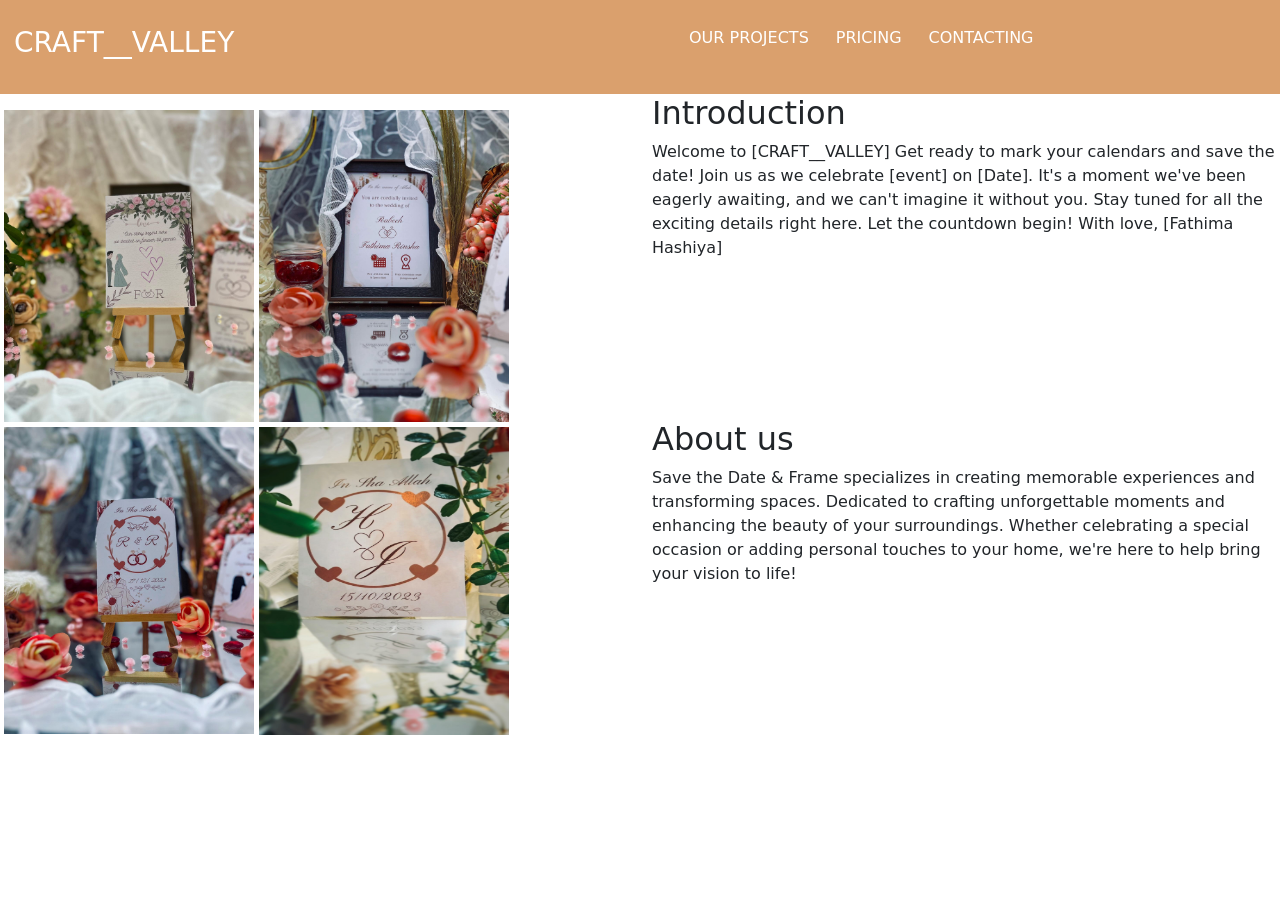
<file: 1.html>
<!DOCTYPE html>
<html lang="en">
<head>
    <link href="hi.Css" type="text/css" rel="stylesheet">
    <meta charset="UTF-8">
    <meta name="viewport" content="width=device-width, initial-scale=1.0">
    <title>CRAFT__VALLEY</title>
    <link rel="icon" href="img.jpg">
    <link href="https://cdn.jsdelivr.net/npm/bootstrap@5.3.2/dist/css/bootstrap.min.css" rel="stylesheet" integrity="sha384-T3c6CoIi6uLrA9TneNEoa7RxnatzjcDSCmG1MXxSR1GAsXEV/Dwwykc2MPK8M2HN" crossorigin="anonymous">
</head>
<body>
    <header class="background">
        <div class="row  text-white" >
            <div class="col-md-6  p-3 pl-5" >
                <h3 class="color">CRAFT__VALLEY</h3>
            </div>
            <div class="col-md-6">
                <nav class="navbar navbar-expand-lg ">
                    <div class="container-fluid background ">
                      <a class="navbar-brand" href="#"></a>
                      <button class="navbar-toggler" type="button" data-bs-toggle="collapse" data-bs-target="#navbarSupportedContent" aria-controls="navbarSupportedContent" aria-expanded="false" aria-label="Toggle navigation">
                        <span class="navbar-toggler-icon"></span>
                      </button>
                      <div class="collapse navbar-collapse " id="navbarSupportedContent">
                        <ul class="navbar-nav me-auto mb-2 mb-lg-0 ">
                          <li class="nav-item">
                            <a class="nav-link active text-white"  aria-current="page" href="2.html">OUR PROJECTS</a>
                          </li>
                          <li class="nav-item">
                            <a class="nav-link active text-white" aria-current="page" href="3.html">PRICING</a>
                          </li>
                          <li class="nav-item">
                            <a class="nav-link active  text-white " aria-current="page" href="4.html">CONTACTING</a>
                          </li>
                        </ul>
                      </div>
                    </div>
                  </nav>
            </div>
        </div>
    </header>
    <div class="row " >
      <div class="col-md-6  p-3 pl-5" >
          <img src="hel.jpg" alt="" width="250px" height="312.5px">
          <img src="good.jpg" alt="" width="250px" height="312.5px">
          <img class="spa" src="b.jpg" alt="" width="250px" height="312px.">
          <img class="spa" src="c.jpg" alt="" width="250px" height="312.5px">
      </div>
      <div class="col-md-6">
        <h2>Introduction</h2>
        <p class="margine-bottom">Welcome to [CRAFT__VALLEY]

          Get ready to mark your calendars and save the date!
          
          Join us as we celebrate [event] on [Date]. It's a moment we've been eagerly awaiting, and we can't imagine it without you.
          
          Stay tuned for all the exciting details right here. Let the countdown begin!
          
          With love,
          
          [Fathima Hashiya]
        </p>

       <h2>About us</h2>
       <p>Save the Date & Frame specializes in creating memorable experiences and transforming spaces. Dedicated to crafting unforgettable moments and enhancing the beauty of your surroundings. Whether celebrating a special occasion or adding personal touches to your home, we're here to help bring your vision to life!

       </p>
      </div>
      
      
    </div> 
    <script src="https://cdn.jsdelivr.net/npm/bootstrap@5.3.2/dist/js/bootstrap.bundle.min.js" integrity="sha384-C6RzsynM9kWDrMNeT87bh95OGNyZPhcTNXj1NW7RuBCsyN/o0jlpcV8Qyq46cDfL" crossorigin="anonymous"></script>
    <script src="https://cdn.jsdelivr.net/npm/@popperjs/core@2.11.8/dist/umd/popper.min.js" integrity="sha384-I7E8VVD/ismYTF4hNIPjVp/Zjvgyol6VFvRkX/vR+Vc4jQkC+hVqc2pM8ODewa9r" crossorigin="anonymous"></script>
    <script src="https://cdn.jsdelivr.net/npm/bootstrap@5.3.2/dist/js/bootstrap.min.js" integrity="sha384-BBtl+eGJRgqQAUMxJ7pMwbEyER4l1g+O15P+16Ep7Q9Q+zqX6gSbd85u4mG4QzX+" crossorigin="anonymous"></script>
    
</body>
</html>
</file>
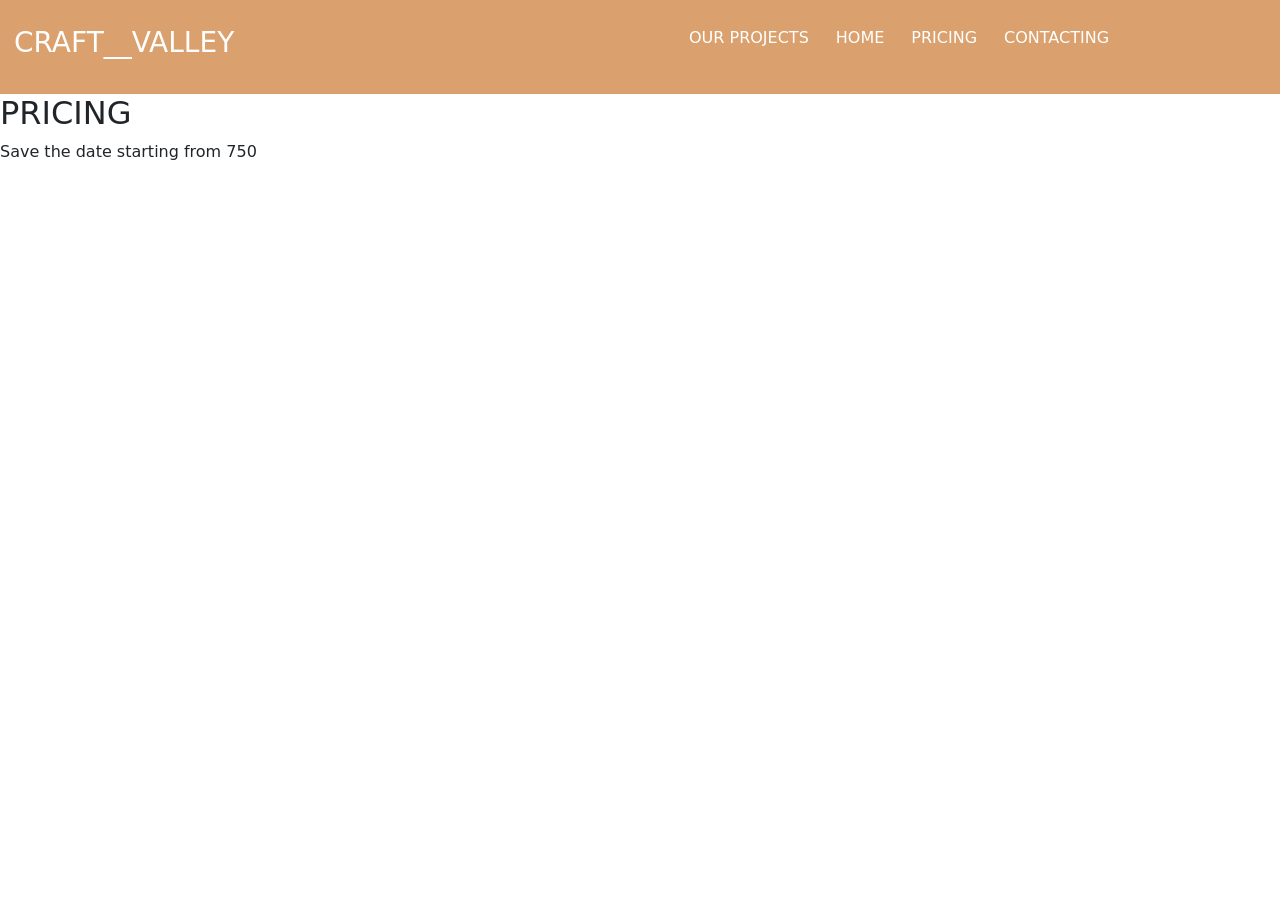
<file: 2index.html>
<!DOCTYPE html>
<html lang="en">
<head>
    <link href="hi.Css" type="text/css" rel="stylesheet">
    <meta charset="UTF-8">
    <meta name="viewport" content="width=device-width, initial-scale=1.0">
    <title>CRAFT__VALLEY.PRICING</title>
    <link rel="icon" href="img.jpg">
    <link href="https://cdn.jsdelivr.net/npm/bootstrap@5.3.2/dist/css/bootstrap.min.css" rel="stylesheet" integrity="sha384-T3c6CoIi6uLrA9TneNEoa7RxnatzjcDSCmG1MXxSR1GAsXEV/Dwwykc2MPK8M2HN" crossorigin="anonymous">
</head>
<body>
    <header class="background">
        <div class="row  text-white" >
            <div class="col-md-6  p-3 pl-5" >
                <h3 class="color">CRAFT__VALLEY</h3>
            </div>
            <div class="col-md-6">
                <nav class="navbar navbar-expand-lg ">
                    <div class="container-fluid background ">
                      <a class="navbar-brand" href="#"></a>
                      <button class="navbar-toggler" type="button" data-bs-toggle="collapse" data-bs-target="#navbarSupportedContent" aria-controls="navbarSupportedContent" aria-expanded="false" aria-label="Toggle navigation">
                        <span class="navbar-toggler-icon"></span>
                      </button>
                      <div class="collapse navbar-collapse " id="navbarSupportedContent">
                        <ul class="navbar-nav me-auto mb-2 mb-lg-0 ">
                          <li class="nav-item">
                            <a class="nav-link active text-white"  aria-current="page" href="2.html">OUR PROJECTS</a>
                          </li>
                          <li class="nav-item">
                            <a class="nav-link active text-white"  aria-current="page" href="1.html">HOME</a>
                          </li>
                          <li class="nav-item">
                            <a class="nav-link active text-white" aria-current="page" href="3.html">PRICING</a>
                          </li>
                          <li class="nav-item">
                            <a class="nav-link active  text-white " aria-current="page" href="4.html">CONTACTING</a>
                          </li>
                        </ul>
                      </div>
                    </div>
                  </nav>
            </div>
        </div>
    </header> 
    <h2>PRICING</h2>
    <p>Save the date starting from 750</p>



    <script src="https://cdn.jsdelivr.net/npm/bootstrap@5.3.2/dist/js/bootstrap.bundle.min.js" integrity="sha384-C6RzsynM9kWDrMNeT87bh95OGNyZPhcTNXj1NW7RuBCsyN/o0jlpcV8Qyq46cDfL" crossorigin="anonymous"></script>
    <script src="https://cdn.jsdelivr.net/npm/@popperjs/core@2.11.8/dist/umd/popper.min.js" integrity="sha384-I7E8VVD/ismYTF4hNIPjVp/Zjvgyol6VFvRkX/vR+Vc4jQkC+hVqc2pM8ODewa9r" crossorigin="anonymous"></script>
    <script src="https://cdn.jsdelivr.net/npm/bootstrap@5.3.2/dist/js/bootstrap.min.js" integrity="sha384-BBtl+eGJRgqQAUMxJ7pMwbEyER4l1g+O15P+16Ep7Q9Q+zqX6gSbd85u4mG4QzX+" crossorigin="anonymous"></script>
</body>
</html>
</file>
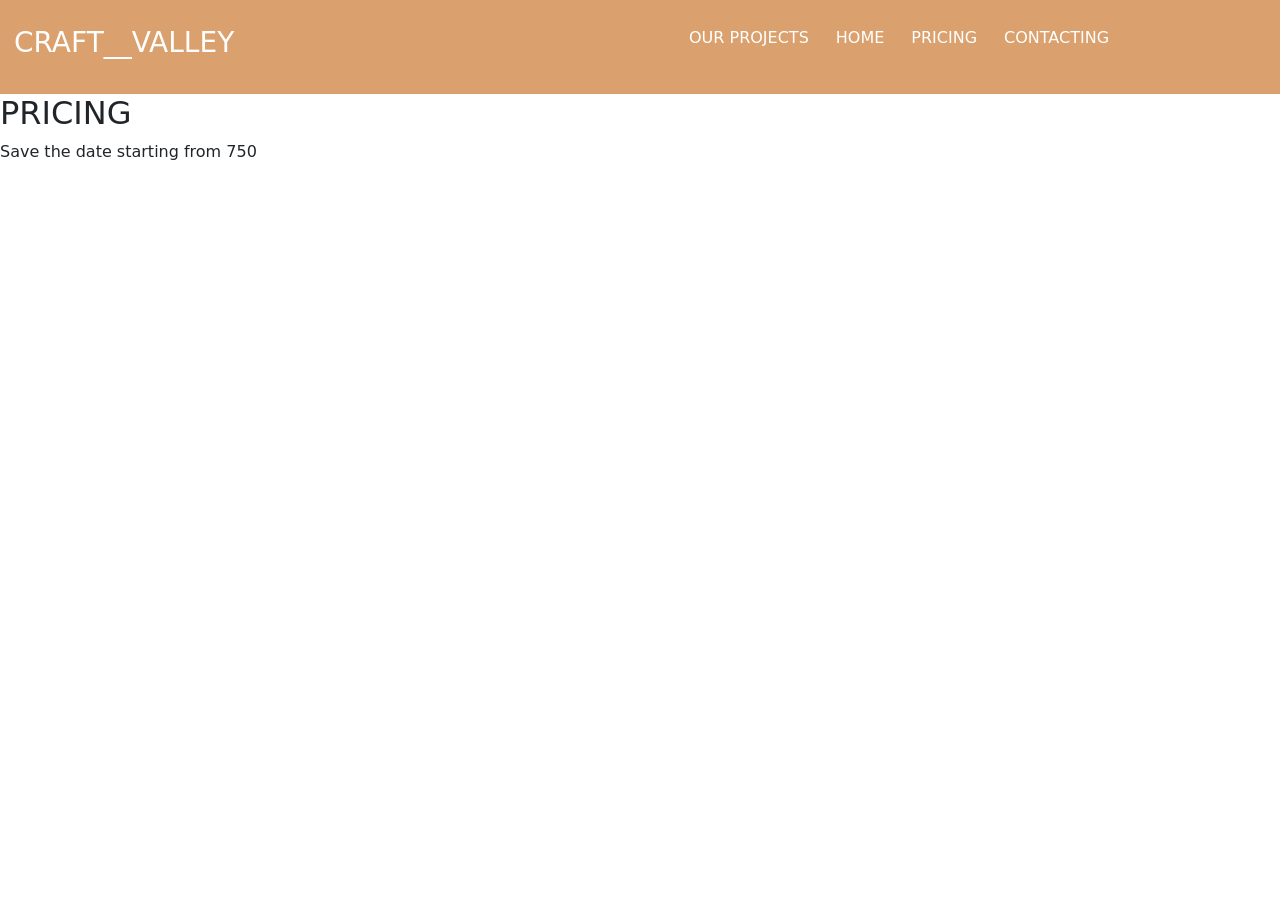
<file: 3.html>
<!DOCTYPE html>
<html lang="en">
<head>
    <link href="hi.Css" type="text/css" rel="stylesheet">
    <meta charset="UTF-8">
    <meta name="viewport" content="width=device-width, initial-scale=1.0">
    <title>CRAFT__VALLEY.PRICING</title>
    <link rel="icon" href="img.jpg">
    <link href="https://cdn.jsdelivr.net/npm/bootstrap@5.3.2/dist/css/bootstrap.min.css" rel="stylesheet" integrity="sha384-T3c6CoIi6uLrA9TneNEoa7RxnatzjcDSCmG1MXxSR1GAsXEV/Dwwykc2MPK8M2HN" crossorigin="anonymous">
</head>
<body>
    <header class="background">
        <div class="row  text-white" >
            <div class="col-md-6  p-3 pl-5" >
                <h3 class="color">CRAFT__VALLEY</h3>
            </div>
            <div class="col-md-6">
                <nav class="navbar navbar-expand-lg ">
                    <div class="container-fluid background ">
                      <a class="navbar-brand" href="#"></a>
                      <button class="navbar-toggler" type="button" data-bs-toggle="collapse" data-bs-target="#navbarSupportedContent" aria-controls="navbarSupportedContent" aria-expanded="false" aria-label="Toggle navigation">
                        <span class="navbar-toggler-icon"></span>
                      </button>
                      <div class="collapse navbar-collapse " id="navbarSupportedContent">
                        <ul class="navbar-nav me-auto mb-2 mb-lg-0 ">
                          <li class="nav-item">
                            <a class="nav-link active text-white"  aria-current="page" href="2.html">OUR PROJECTS</a>
                          </li>
                          <li class="nav-item">
                            <a class="nav-link active text-white"  aria-current="page" href="1.html">HOME</a>
                          </li>
                          <li class="nav-item">
                            <a class="nav-link active text-white" aria-current="page" href="3.html">PRICING</a>
                          </li>
                          <li class="nav-item">
                            <a class="nav-link active  text-white " aria-current="page" href="4.html">CONTACTING</a>
                          </li>
                        </ul>
                      </div>
                    </div>
                  </nav>
            </div>
        </div>
    </header> 
    <h2>PRICING</h2>
    <p>Save the date starting from 750</p>



    <script src="https://cdn.jsdelivr.net/npm/bootstrap@5.3.2/dist/js/bootstrap.bundle.min.js" integrity="sha384-C6RzsynM9kWDrMNeT87bh95OGNyZPhcTNXj1NW7RuBCsyN/o0jlpcV8Qyq46cDfL" crossorigin="anonymous"></script>
    <script src="https://cdn.jsdelivr.net/npm/@popperjs/core@2.11.8/dist/umd/popper.min.js" integrity="sha384-I7E8VVD/ismYTF4hNIPjVp/Zjvgyol6VFvRkX/vR+Vc4jQkC+hVqc2pM8ODewa9r" crossorigin="anonymous"></script>
    <script src="https://cdn.jsdelivr.net/npm/bootstrap@5.3.2/dist/js/bootstrap.min.js" integrity="sha384-BBtl+eGJRgqQAUMxJ7pMwbEyER4l1g+O15P+16Ep7Q9Q+zqX6gSbd85u4mG4QzX+" crossorigin="anonymous"></script>
</body>
</html>
</file>
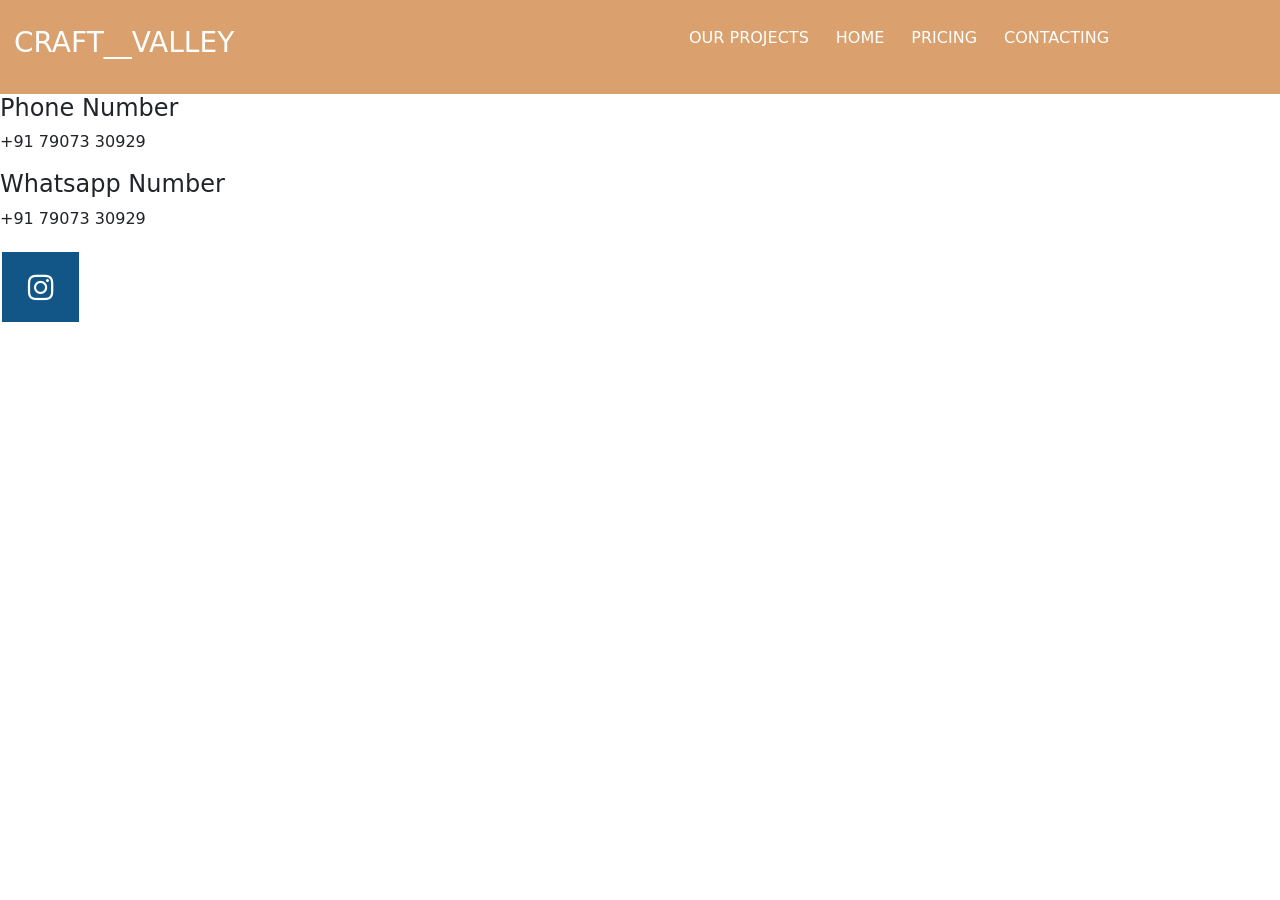
<file: 3index.html>
<!DOCTYPE html>
<html lang="en">
<head>
  <link rel="stylesheet" href="https://cdnjs.cloudflare.com/ajax/libs/font-awesome/4.7.0/css/font-awesome.min.css">
    <link href="hi.Css" type="text/css" rel="stylesheet">
    <meta charset="UTF-8">
    <meta name="viewport" content="width=device-width, initial-scale=1.0">
    <title>CRAFT__VALLEY.CONTACTING</title>
    <link rel="icon" href="img.jpg">
    <link href="https://cdn.jsdelivr.net/npm/bootstrap@5.3.2/dist/css/bootstrap.min.css" rel="stylesheet" integrity="sha384-T3c6CoIi6uLrA9TneNEoa7RxnatzjcDSCmG1MXxSR1GAsXEV/Dwwykc2MPK8M2HN" crossorigin="anonymous">
</head>
<body>
    <header class="background">
        <div class="row  text-white" >
            <div class="col-md-6  p-3 pl-5" >
                <h3 class="color">CRAFT__VALLEY</h3>
            </div>
            <div class="col-md-6">
                <nav class="navbar navbar-expand-lg ">
                    <div class="container-fluid background ">
                      <a class="navbar-brand" href="#"></a>
                      <button class="navbar-toggler" type="button" data-bs-toggle="collapse" data-bs-target="#navbarSupportedContent" aria-controls="navbarSupportedContent" aria-expanded="false" aria-label="Toggle navigation">
                        <span class="navbar-toggler-icon"></span>
                      </button>
                      <div class="collapse navbar-collapse " id="navbarSupportedContent">
                        <ul class="navbar-nav me-auto mb-2 mb-lg-0 ">
                          <li class="nav-item">
                            <a class="nav-link active text-white"  aria-current="page" href="2.html">OUR PROJECTS</a>
                          </li>
                          <li class="nav-item">
                            <a class="nav-link active text-white"  aria-current="page" href="1.html">HOME</a>
                          </li>
                          <li class="nav-item">
                            <a class="nav-link active text-white" aria-current="page" href="3.html">PRICING</a>
                          </li>
                          <li class="nav-item">
                            <a class="nav-link active  text-white " aria-current="page" href="4.html">CONTACTING</a>
                          </li>
                        </ul>
                      </div>
                    </div>
                  </nav>
            </div>
        </div>
    </header>
    <h4>Phone Number</h4>
    <p>+91 79073 30929</p>
    <h4>Whatsapp Number</h4>
    <p>+91 79073 30929</p>
    <a href="https://www.instagram.com/_craft__valley__?utm_source=ig_web_button_share_sheet&igsh=ZDNlZDc0MzIxNw==" class="fa fa-instagram"></a>




    <script src="https://cdn.jsdelivr.net/npm/bootstrap@5.3.2/dist/js/bootstrap.bundle.min.js" integrity="sha384-C6RzsynM9kWDrMNeT87bh95OGNyZPhcTNXj1NW7RuBCsyN/o0jlpcV8Qyq46cDfL" crossorigin="anonymous"></script>
    <script src="https://cdn.jsdelivr.net/npm/@popperjs/core@2.11.8/dist/umd/popper.min.js" integrity="sha384-I7E8VVD/ismYTF4hNIPjVp/Zjvgyol6VFvRkX/vR+Vc4jQkC+hVqc2pM8ODewa9r" crossorigin="anonymous"></script>
    <script src="https://cdn.jsdelivr.net/npm/bootstrap@5.3.2/dist/js/bootstrap.min.js" integrity="sha384-BBtl+eGJRgqQAUMxJ7pMwbEyER4l1g+O15P+16Ep7Q9Q+zqX6gSbd85u4mG4QzX+" crossorigin="anonymous"></script>
</body>
</html>
</file>
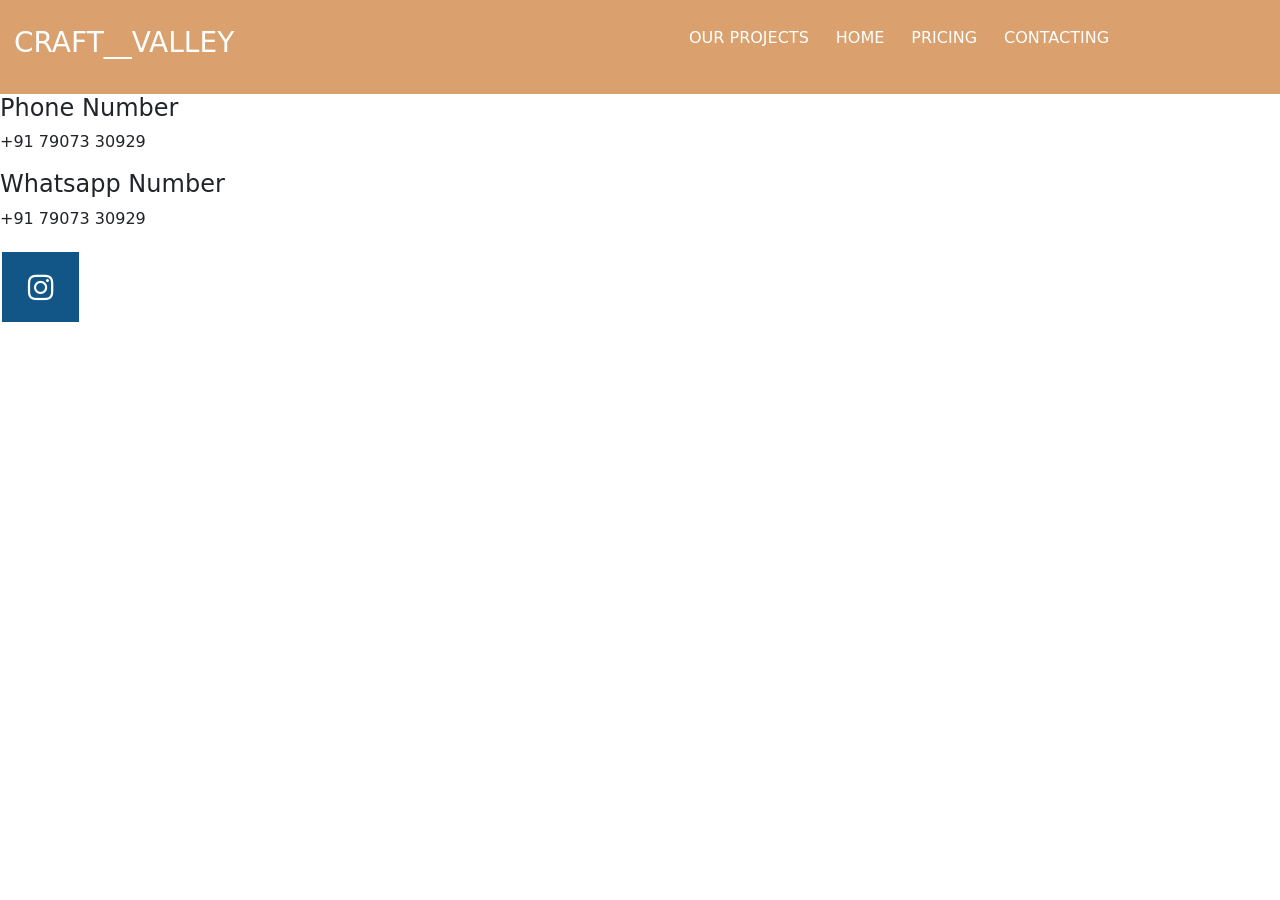
<file: 4.html>
<!DOCTYPE html>
<html lang="en">
<head>
  <link rel="stylesheet" href="https://cdnjs.cloudflare.com/ajax/libs/font-awesome/4.7.0/css/font-awesome.min.css">
    <link href="hi.Css" type="text/css" rel="stylesheet">
    <meta charset="UTF-8">
    <meta name="viewport" content="width=device-width, initial-scale=1.0">
    <title>CRAFT__VALLEY.CONTACTING</title>
    <link rel="icon" href="img.jpg">
    <link href="https://cdn.jsdelivr.net/npm/bootstrap@5.3.2/dist/css/bootstrap.min.css" rel="stylesheet" integrity="sha384-T3c6CoIi6uLrA9TneNEoa7RxnatzjcDSCmG1MXxSR1GAsXEV/Dwwykc2MPK8M2HN" crossorigin="anonymous">
</head>
<body>
    <header class="background">
        <div class="row  text-white" >
            <div class="col-md-6  p-3 pl-5" >
                <h3 class="color">CRAFT__VALLEY</h3>
            </div>
            <div class="col-md-6">
                <nav class="navbar navbar-expand-lg ">
                    <div class="container-fluid background ">
                      <a class="navbar-brand" href="#"></a>
                      <button class="navbar-toggler" type="button" data-bs-toggle="collapse" data-bs-target="#navbarSupportedContent" aria-controls="navbarSupportedContent" aria-expanded="false" aria-label="Toggle navigation">
                        <span class="navbar-toggler-icon"></span>
                      </button>
                      <div class="collapse navbar-collapse " id="navbarSupportedContent">
                        <ul class="navbar-nav me-auto mb-2 mb-lg-0 ">
                          <li class="nav-item">
                            <a class="nav-link active text-white"  aria-current="page" href="2.html">OUR PROJECTS</a>
                          </li>
                          <li class="nav-item">
                            <a class="nav-link active text-white"  aria-current="page" href="1.html">HOME</a>
                          </li>
                          <li class="nav-item">
                            <a class="nav-link active text-white" aria-current="page" href="3.html">PRICING</a>
                          </li>
                          <li class="nav-item">
                            <a class="nav-link active  text-white " aria-current="page" href="4.html">CONTACTING</a>
                          </li>
                        </ul>
                      </div>
                    </div>
                  </nav>
            </div>
        </div>
    </header>
    <h4>Phone Number</h4>
    <p>+91 79073 30929</p>
    <h4>Whatsapp Number</h4>
    <p>+91 79073 30929</p>
    <a href="https://www.instagram.com/_craft__valley__?utm_source=ig_web_button_share_sheet&igsh=ZDNlZDc0MzIxNw==" class="fa fa-instagram"></a>




    <script src="https://cdn.jsdelivr.net/npm/bootstrap@5.3.2/dist/js/bootstrap.bundle.min.js" integrity="sha384-C6RzsynM9kWDrMNeT87bh95OGNyZPhcTNXj1NW7RuBCsyN/o0jlpcV8Qyq46cDfL" crossorigin="anonymous"></script>
    <script src="https://cdn.jsdelivr.net/npm/@popperjs/core@2.11.8/dist/umd/popper.min.js" integrity="sha384-I7E8VVD/ismYTF4hNIPjVp/Zjvgyol6VFvRkX/vR+Vc4jQkC+hVqc2pM8ODewa9r" crossorigin="anonymous"></script>
    <script src="https://cdn.jsdelivr.net/npm/bootstrap@5.3.2/dist/js/bootstrap.min.js" integrity="sha384-BBtl+eGJRgqQAUMxJ7pMwbEyER4l1g+O15P+16Ep7Q9Q+zqX6gSbd85u4mG4QzX+" crossorigin="anonymous"></script>
</body>
</html>
</file>
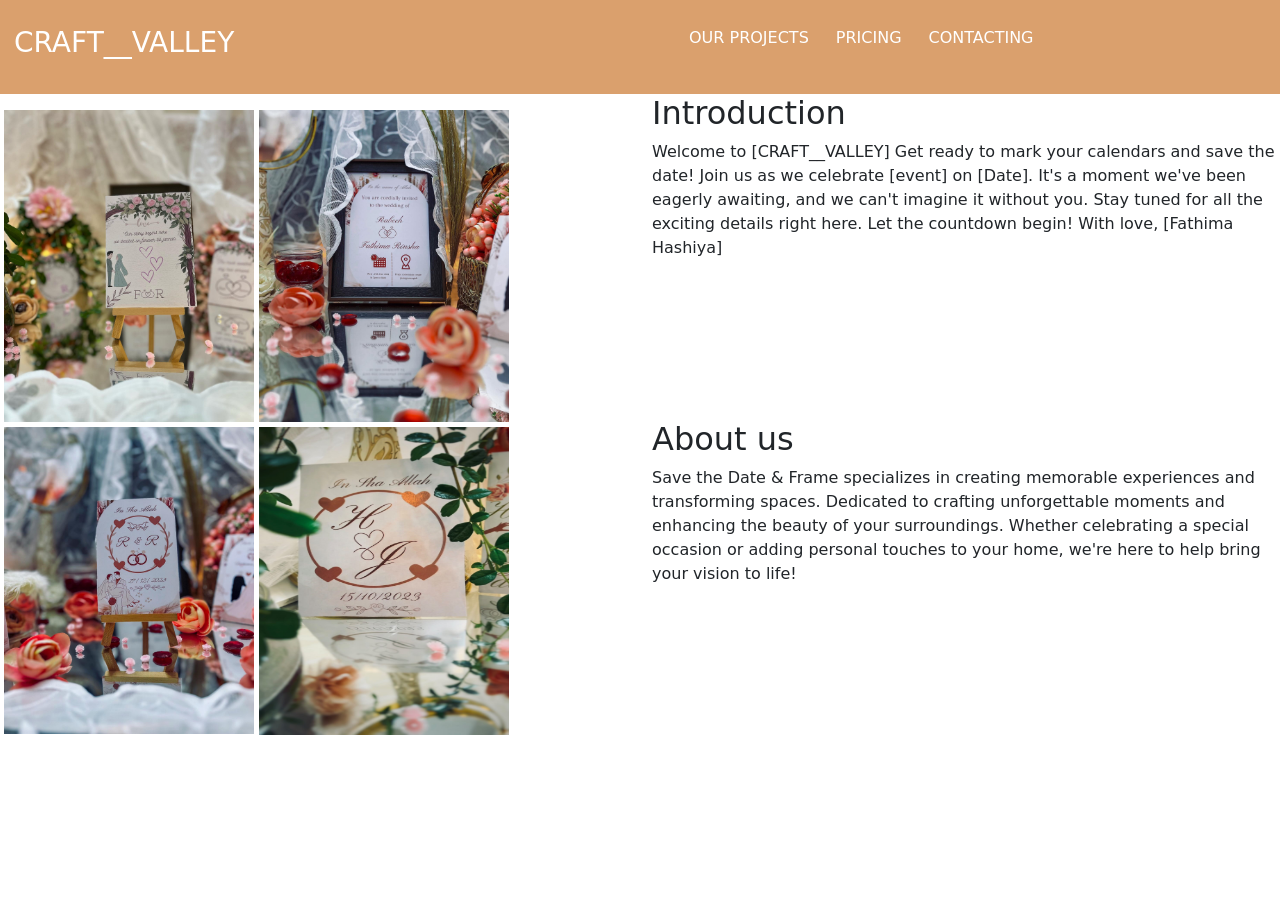
<file: index1.html>
<!DOCTYPE html>
<html lang="en">
<head>
    <link href="hi.Css" type="text/css" rel="stylesheet">
    <meta charset="UTF-8">
    <meta name="viewport" content="width=device-width, initial-scale=1.0">
    <title>CRAFT__VALLEY.Home</title>
    <link rel="icon" href="img.jpg">
    <link href="https://cdn.jsdelivr.net/npm/bootstrap@5.3.2/dist/css/bootstrap.min.css" rel="stylesheet" integrity="sha384-T3c6CoIi6uLrA9TneNEoa7RxnatzjcDSCmG1MXxSR1GAsXEV/Dwwykc2MPK8M2HN" crossorigin="anonymous">
</head>
<body>
    <header class="background">
        <div class="row  text-white" >
            <div class="col-md-6  p-3 pl-5" >
                <h3 class="color">CRAFT__VALLEY</h3>
            </div>
            <div class="col-md-6">
                <nav class="navbar navbar-expand-lg ">
                    <div class="container-fluid background ">
                      <a class="navbar-brand" href="#"></a>
                      <button class="navbar-toggler" type="button" data-bs-toggle="collapse" data-bs-target="#navbarSupportedContent" aria-controls="navbarSupportedContent" aria-expanded="false" aria-label="Toggle navigation">
                        <span class="navbar-toggler-icon"></span>
                      </button>
                      <div class="collapse navbar-collapse " id="navbarSupportedContent">
                        <ul class="navbar-nav me-auto mb-2 mb-lg-0 ">
                          <li class="nav-item">
                            <a class="nav-link active text-white"  aria-current="page" href="index4.html">OUR PROJECTS</a>
                          </li>
                          <li class="nav-item">
                            <a class="nav-link active text-white" aria-current="page" href="index2.html">PRICING</a>
                          </li>
                          <li class="nav-item">
                            <a class="nav-link active  text-white " aria-current="page" href="index3.html">CONTACTING</a>
                          </li>
                        </ul>
                      </div>
                    </div>
                  </nav>
            </div>
        </div>
    </header>
    <div class="row " >
      <div class="col-md-6  p-3 pl-5" >
          <img src="hel.jpg" alt="" width="250px" height="312.5px">
          <img src="good.jpg" alt="" width="250px" height="312.5px">
          <img class="spa" src="b.jpg" alt="" width="250px" height="312px.">
          <img class="spa" src="c.jpg" alt="" width="250px" height="312.5px">
      </div>
      <div class="col-md-6">
        <h2>Introduction</h2>
        <p class="margine-bottom">Welcome to [CRAFT__VALLEY]

          Get ready to mark your calendars and save the date!
          
          Join us as we celebrate [event] on [Date]. It's a moment we've been eagerly awaiting, and we can't imagine it without you.
          
          Stay tuned for all the exciting details right here. Let the countdown begin!
          
          With love,
          
          [Fathima Hashiya]
        </p>

       <h2>About us</h2>
       <p>Save the Date & Frame specializes in creating memorable experiences and transforming spaces. Dedicated to crafting unforgettable moments and enhancing the beauty of your surroundings. Whether celebrating a special occasion or adding personal touches to your home, we're here to help bring your vision to life!

       </p>
      </div>
      
      
    </div> 
    <script src="https://cdn.jsdelivr.net/npm/bootstrap@5.3.2/dist/js/bootstrap.bundle.min.js" integrity="sha384-C6RzsynM9kWDrMNeT87bh95OGNyZPhcTNXj1NW7RuBCsyN/o0jlpcV8Qyq46cDfL" crossorigin="anonymous"></script>
    <script src="https://cdn.jsdelivr.net/npm/@popperjs/core@2.11.8/dist/umd/popper.min.js" integrity="sha384-I7E8VVD/ismYTF4hNIPjVp/Zjvgyol6VFvRkX/vR+Vc4jQkC+hVqc2pM8ODewa9r" crossorigin="anonymous"></script>
    <script src="https://cdn.jsdelivr.net/npm/bootstrap@5.3.2/dist/js/bootstrap.min.js" integrity="sha384-BBtl+eGJRgqQAUMxJ7pMwbEyER4l1g+O15P+16Ep7Q9Q+zqX6gSbd85u4mG4QzX+" crossorigin="anonymous"></script>
    
</body>
</html>
</file>
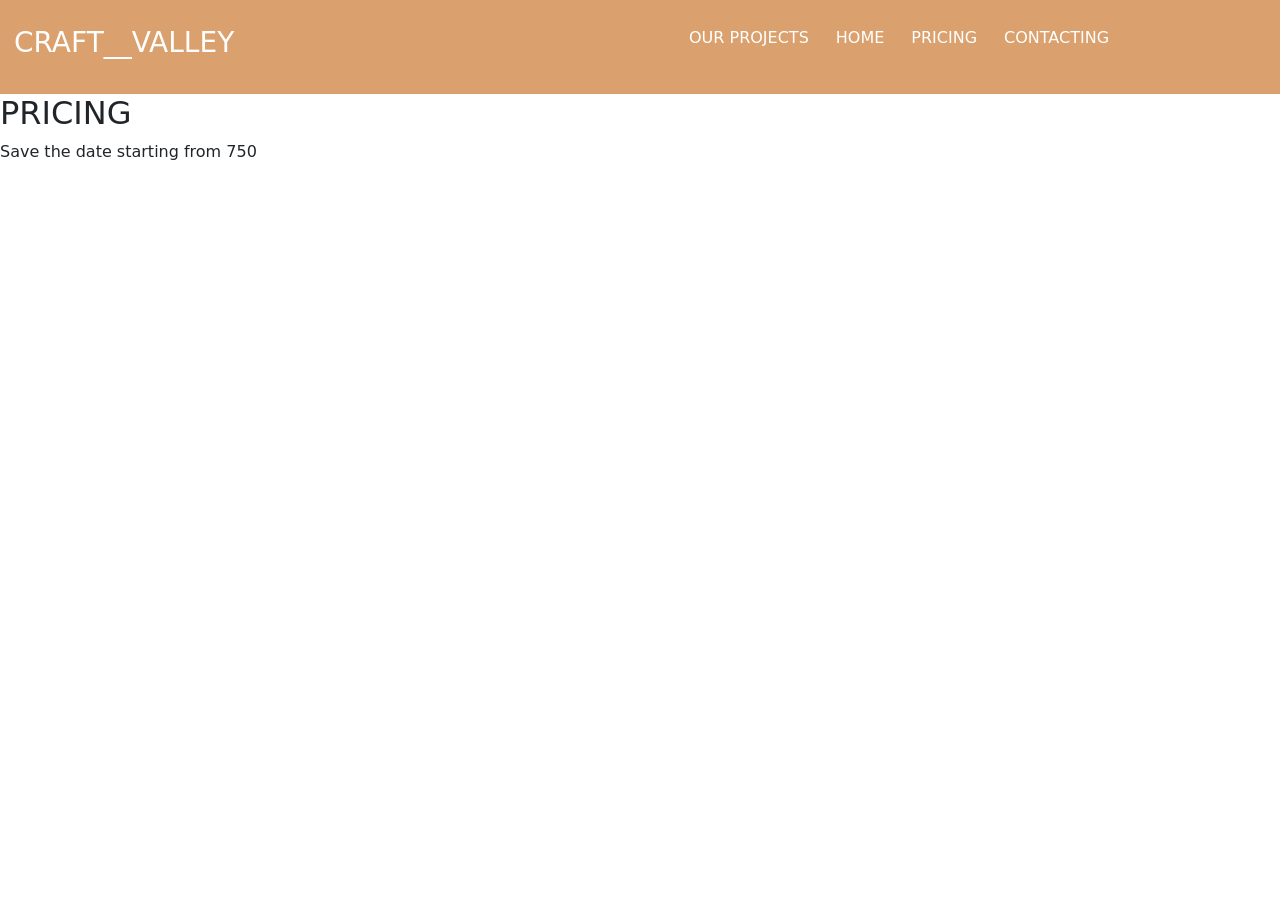
<file: index2.html>
<!DOCTYPE html>
<html lang="en">
<head>
    <link href="hi.Css" type="text/css" rel="stylesheet">
    <meta charset="UTF-8">
    <meta name="viewport" content="width=device-width, initial-scale=1.0">
    <title>CRAFT__VALLEY.Pricing</title>
    <link rel="icon" href="img.jpg">
    <link href="https://cdn.jsdelivr.net/npm/bootstrap@5.3.2/dist/css/bootstrap.min.css" rel="stylesheet" integrity="sha384-T3c6CoIi6uLrA9TneNEoa7RxnatzjcDSCmG1MXxSR1GAsXEV/Dwwykc2MPK8M2HN" crossorigin="anonymous">
</head>
<body>
    <header class="background">
        <div class="row  text-white" >
            <div class="col-md-6  p-3 pl-5" >
                <h3 class="color">CRAFT__VALLEY</h3>
            </div>
            <div class="col-md-6">
                <nav class="navbar navbar-expand-lg ">
                    <div class="container-fluid background ">
                      <a class="navbar-brand" href="#"></a>
                      <button class="navbar-toggler" type="button" data-bs-toggle="collapse" data-bs-target="#navbarSupportedContent" aria-controls="navbarSupportedContent" aria-expanded="false" aria-label="Toggle navigation">
                        <span class="navbar-toggler-icon"></span>
                      </button>
                      <div class="collapse navbar-collapse " id="navbarSupportedContent">
                        <ul class="navbar-nav me-auto mb-2 mb-lg-0 ">
                          <li class="nav-item">
                            <a class="nav-link active text-white"  aria-current="page" href="index4.html">OUR PROJECTS</a>
                          </li>
                          <li class="nav-item">
                            <a class="nav-link active text-white"  aria-current="page" href="index1.html">HOME</a>
                          </li>
                          <li class="nav-item">
                            <a class="nav-link active text-white" aria-current="page" href="index2.html">PRICING</a>
                          </li>
                          <li class="nav-item">
                            <a class="nav-link active  text-white " aria-current="page" href="index3.html">CONTACTING</a>
                          </li>
                        </ul>
                      </div>
                    </div>
                  </nav>
            </div>
        </div>
    </header> 
    <h2>PRICING</h2>
    <p>Save the date starting from 750</p>



    <script src="https://cdn.jsdelivr.net/npm/bootstrap@5.3.2/dist/js/bootstrap.bundle.min.js" integrity="sha384-C6RzsynM9kWDrMNeT87bh95OGNyZPhcTNXj1NW7RuBCsyN/o0jlpcV8Qyq46cDfL" crossorigin="anonymous"></script>
    <script src="https://cdn.jsdelivr.net/npm/@popperjs/core@2.11.8/dist/umd/popper.min.js" integrity="sha384-I7E8VVD/ismYTF4hNIPjVp/Zjvgyol6VFvRkX/vR+Vc4jQkC+hVqc2pM8ODewa9r" crossorigin="anonymous"></script>
    <script src="https://cdn.jsdelivr.net/npm/bootstrap@5.3.2/dist/js/bootstrap.min.js" integrity="sha384-BBtl+eGJRgqQAUMxJ7pMwbEyER4l1g+O15P+16Ep7Q9Q+zqX6gSbd85u4mG4QzX+" crossorigin="anonymous"></script>
</body>
</html>
</file>
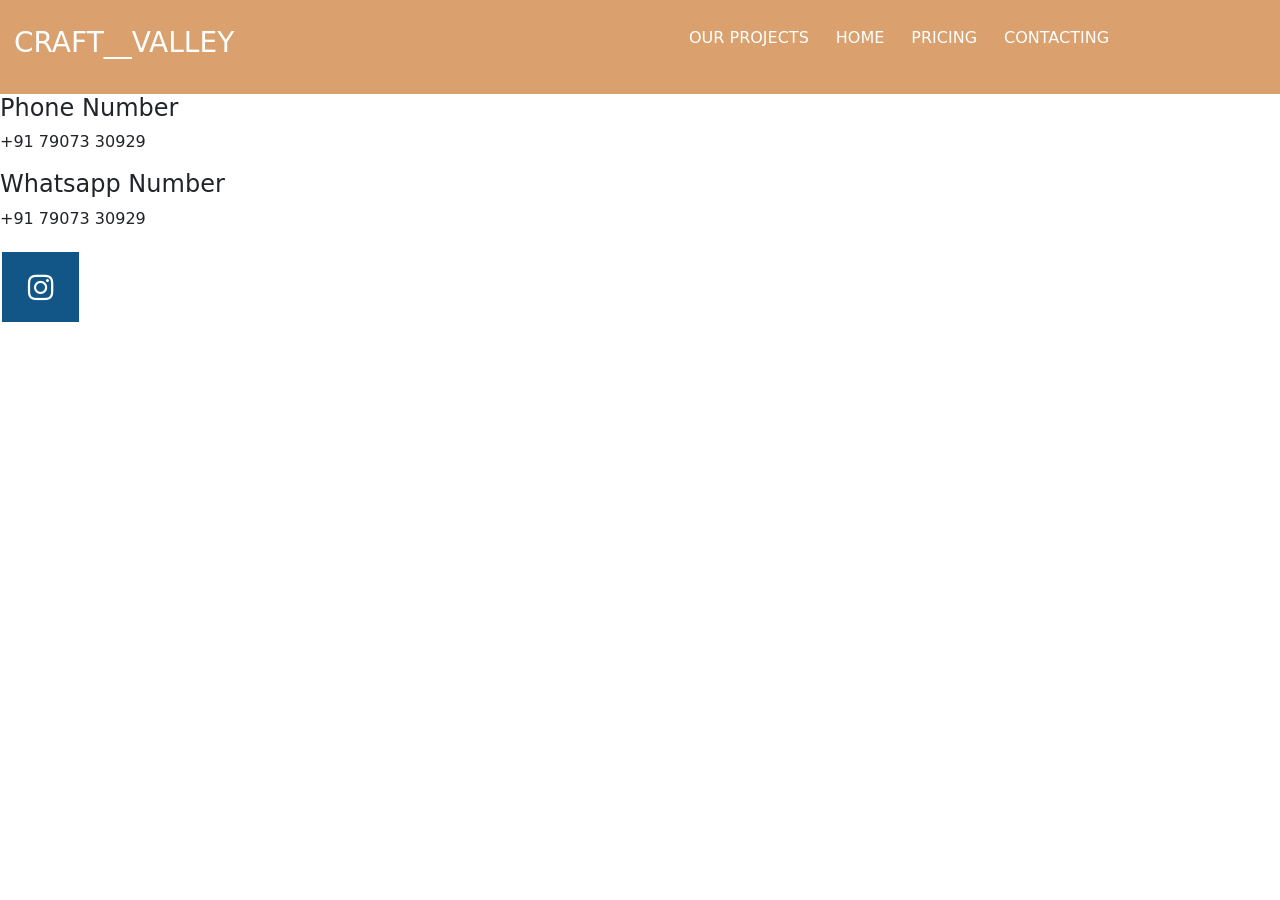
<file: index3.html>
<!DOCTYPE html>
<html lang="en">
<head>
  <link rel="stylesheet" href="https://cdnjs.cloudflare.com/ajax/libs/font-awesome/4.7.0/css/font-awesome.min.css">
    <link href="hi.Css" type="text/css" rel="stylesheet">
    <meta charset="UTF-8">
    <meta name="viewport" content="width=device-width, initial-scale=1.0">
    <title>CRAFT__VALLEY.Contacting</title>
    <link rel="icon" href="img.jpg">
    <link href="https://cdn.jsdelivr.net/npm/bootstrap@5.3.2/dist/css/bootstrap.min.css" rel="stylesheet" integrity="sha384-T3c6CoIi6uLrA9TneNEoa7RxnatzjcDSCmG1MXxSR1GAsXEV/Dwwykc2MPK8M2HN" crossorigin="anonymous">
</head>
<body>
    <header class="background">
        <div class="row  text-white" >
            <div class="col-md-6  p-3 pl-5" >
                <h3 class="color">CRAFT__VALLEY</h3>
            </div>
            <div class="col-md-6">
                <nav class="navbar navbar-expand-lg ">
                    <div class="container-fluid background ">
                      <a class="navbar-brand" href="#"></a>
                      <button class="navbar-toggler" type="button" data-bs-toggle="collapse" data-bs-target="#navbarSupportedContent" aria-controls="navbarSupportedContent" aria-expanded="false" aria-label="Toggle navigation">
                        <span class="navbar-toggler-icon"></span>
                      </button>
                      <div class="collapse navbar-collapse " id="navbarSupportedContent">
                        <ul class="navbar-nav me-auto mb-2 mb-lg-0 ">
                          <li class="nav-item">
                            <a class="nav-link active text-white"  aria-current="page" href="index4.html">OUR PROJECTS</a>
                          </li>
                          <li class="nav-item">
                            <a class="nav-link active text-white"  aria-current="page" href="index1.html">HOME</a>
                          </li>
                          <li class="nav-item">
                            <a class="nav-link active text-white" aria-current="page" href="index2.html">PRICING</a>
                          </li>
                          <li class="nav-item">
                            <a class="nav-link active  text-white " aria-current="page" href="index3.html">CONTACTING</a>
                          </li>
                        </ul>
                      </div>
                    </div>
                  </nav>
            </div>
        </div>
    </header>
    <h4>Phone Number</h4>
    <p>+91 79073 30929</p>
    <h4>Whatsapp Number</h4>
    <p>+91 79073 30929</p>
    <a href="https://www.instagram.com/_craft__valley__?utm_source=ig_web_button_share_sheet&igsh=ZDNlZDc0MzIxNw==" class="fa fa-instagram"></a>




    <script src="https://cdn.jsdelivr.net/npm/bootstrap@5.3.2/dist/js/bootstrap.bundle.min.js" integrity="sha384-C6RzsynM9kWDrMNeT87bh95OGNyZPhcTNXj1NW7RuBCsyN/o0jlpcV8Qyq46cDfL" crossorigin="anonymous"></script>
    <script src="https://cdn.jsdelivr.net/npm/@popperjs/core@2.11.8/dist/umd/popper.min.js" integrity="sha384-I7E8VVD/ismYTF4hNIPjVp/Zjvgyol6VFvRkX/vR+Vc4jQkC+hVqc2pM8ODewa9r" crossorigin="anonymous"></script>
    <script src="https://cdn.jsdelivr.net/npm/bootstrap@5.3.2/dist/js/bootstrap.min.js" integrity="sha384-BBtl+eGJRgqQAUMxJ7pMwbEyER4l1g+O15P+16Ep7Q9Q+zqX6gSbd85u4mG4QzX+" crossorigin="anonymous"></script>
</body>
</html>
</file>
<file: hi.Css>
.background{
    background-color: #DAA06D;
}
.color{
    
    padding-top: 10px;
    padding-bottom: 10px;
    padding-left: 10px;
    padding-right: 10px;
}
.nav-item{
    padding: 10px;
    padding-left: 1px;
}
.tex{
    padding-left:10px ;
}
.img{
    padding: 10px;
}
.margine-bottom{
    margin-bottom: 10rem;
}
.spa{
    padding-top: 5px;
}
.ime{
    padding-top: 5px;
}
.tee{
color: #DAA06D;

}
.rum{
    padding-left: 10px;  
}
.fa {
    padding: 20px;
    font-size: 30px;
    width: 77px;
    text-align: center;
    text-decoration: none;
    margin: 5px 2px;
  }
  
  .fa:hover {
      opacity: 0.7;
  }
  .fa-instagram {
    background: #125688;
    color: white;
  }
</file>
